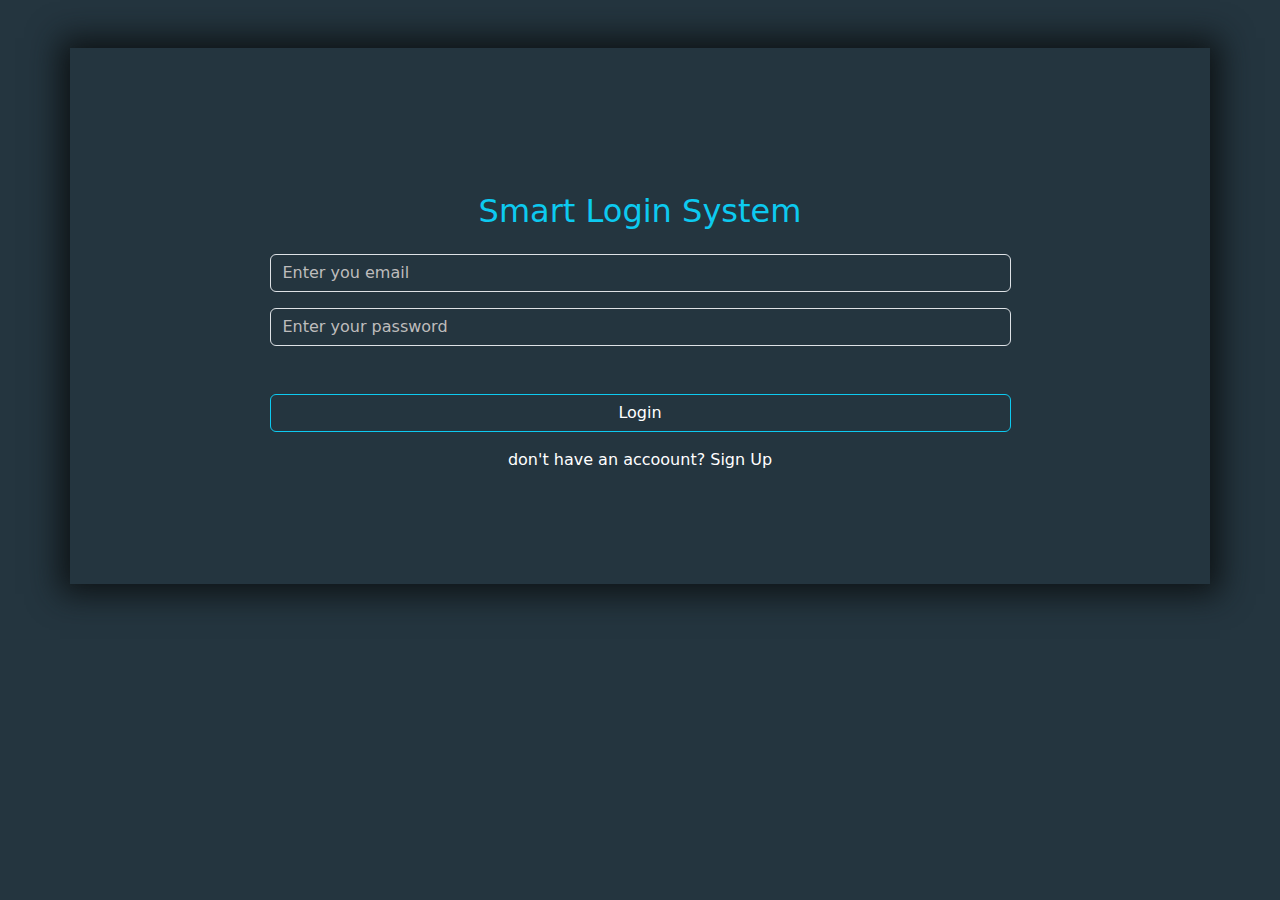
<file: index.html>
<!DOCTYPE html>
<html lang="en">
<head>
    <meta charset="UTF-8">
    <meta name="viewport" content="width=device-width, initial-scale=1.0">
    <title>Login</title>
    <link rel="stylesheet" href="css/bootstrap.min.css">
    <link rel="stylesheet" href="css/style.css">
</head>
<body>
    <div class="container mt-5  py-5">
       
        <div class="w-75 form p-5 mt-5 m-auto text-center form-container ">
            <h2 class="text-info mb-4">Smart Login System</h2>
            <div class="mb-3 ">
            <input type="text" class="form-control bg-transparent text-white" id="loginEmail" placeholder="Enter you email">
            </div>
            <div class="mb-3">
            <input type="password" class="form-control bg-transparent text-white mb-5" id="loginPassword" placeholder="Enter your password">
            </div>
            <p class="text-danger d-none " id="fillMsg">All inputs is required</p>
            <p class="text-danger d-none" id="wrongMsg">your email or password is incorrect</p>
            <a class="btn btn-outline-info w-100 mb-3 text-decoration-none" id="loginBtn" onclick="loginUser()">Login</a>
            <p class="text-white">don't have an accoount? <a href="signUp.html" class="text-white text-decoration-none">Sign Up</a></p>
        </div>
    </div>
    <script src="js/index.js" ></script>
</body>
</html>
</file>
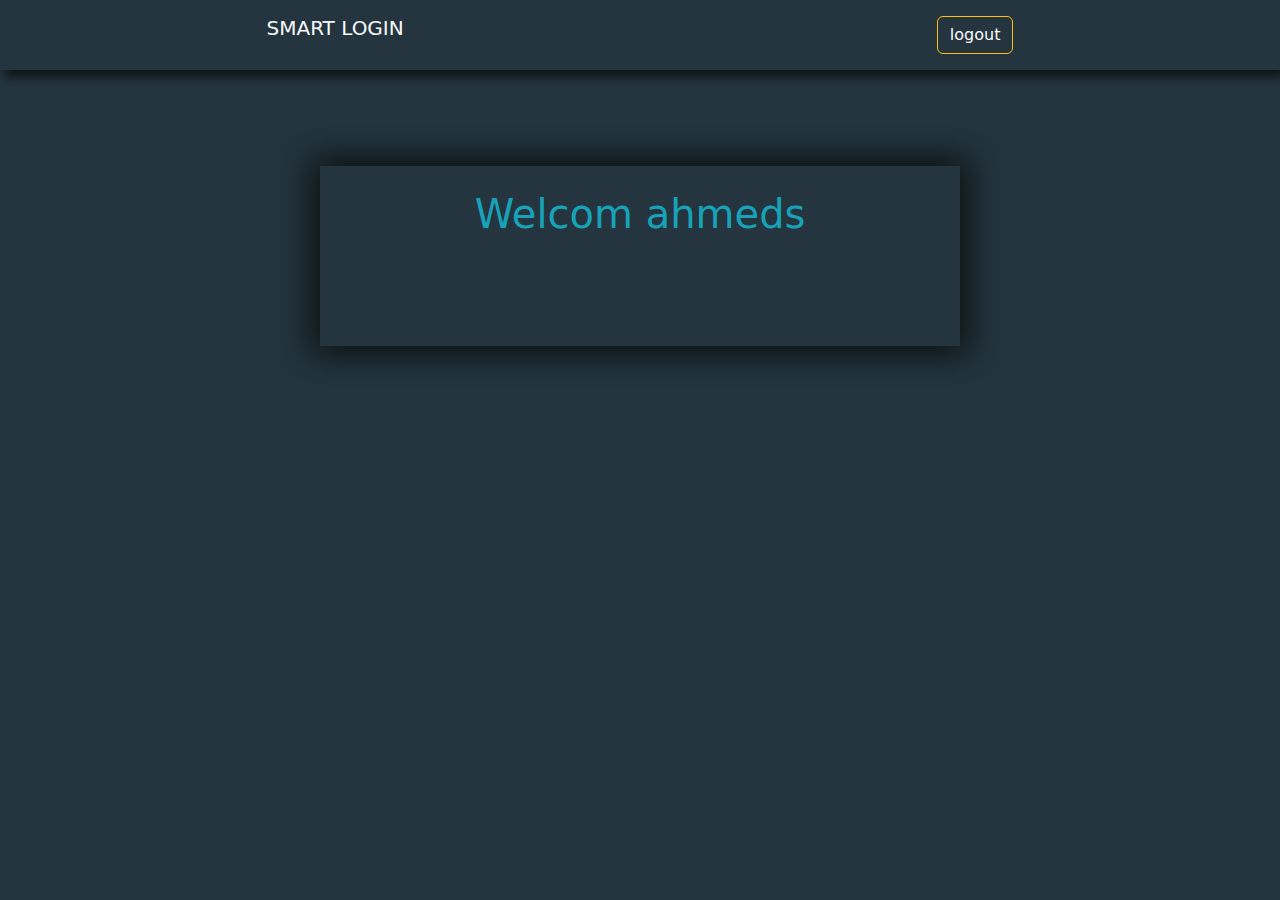
<file: home.html>
<!DOCTYPE html>
<html lang="en">
<head>
    <meta charset="UTF-8">
    <meta http-equiv="X-UA-Compatible" content="IE=edge">
    <meta name="viewport" content="width=device-width, initial-scale=1.0">
    <title>login</title>
    <link rel="stylesheet" href="css/all.min.css">
    <link rel="stylesheet" href="css/bootstrap.min.css">
    <link rel="stylesheet" href="css/style.css">
</head>
<body  >
<header class="d-flex py-3  justify-content-around  w-100 ">
    <h5 class="text-light">SMART LOGIN</h5>
    <button class="btn btn-outline-warning text-light">logout</button>
</header>

<section class=" vh-50 py-5">
<div class="container home-content mt-5 text-center  w-50  py-4">
<h1 id="welcomes" >Welcom ahmeds</h1> 
</div>
</section>




<script src="js/bootstrap.bundle.js" ></script>
   <script src="js/index.js" ></script>
</body>
</html>
</file>
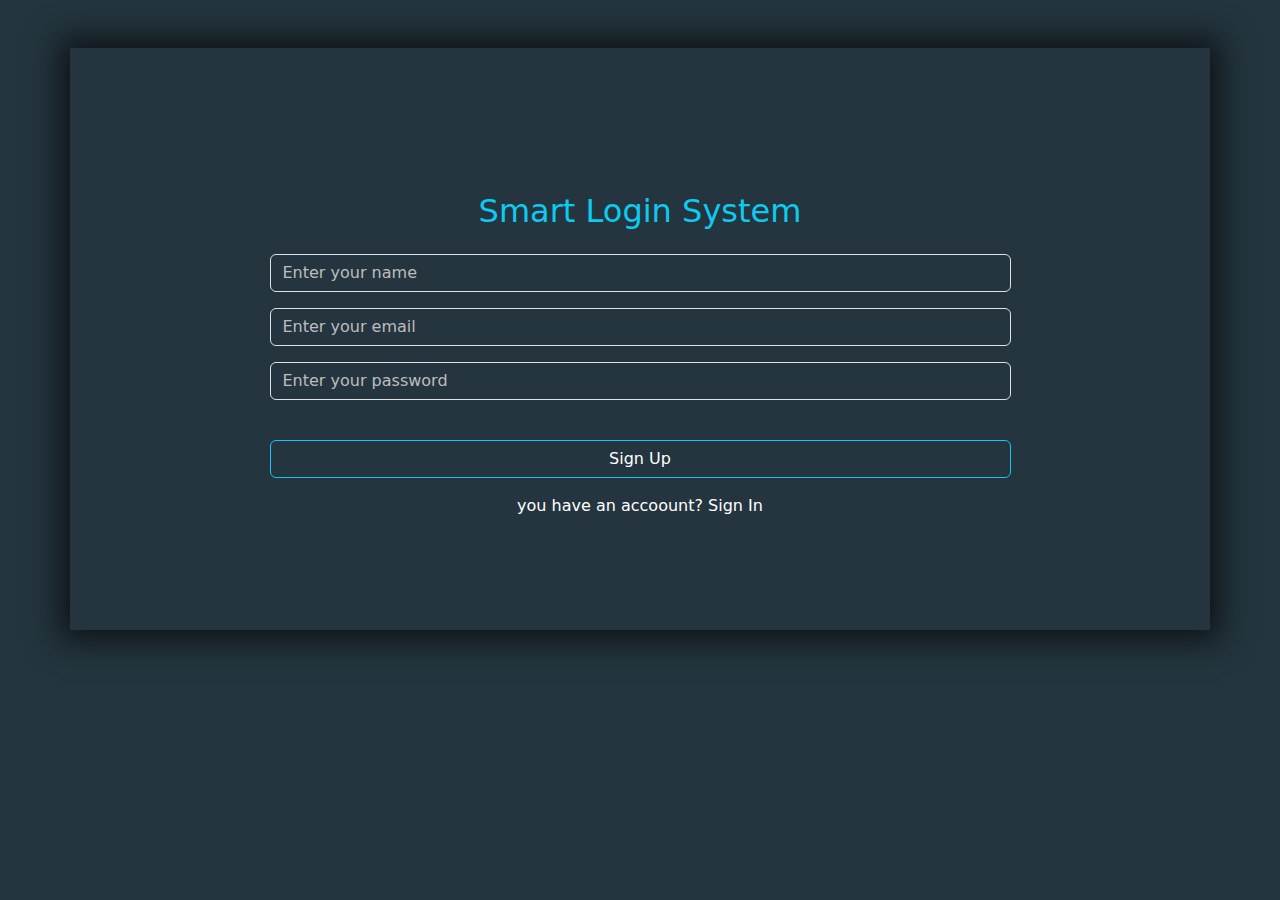
<file: signUp.html>
<!DOCTYPE html>
<html lang="en">
<head>
    <meta charset="UTF-8">
    <meta name="viewport" content="width=device-width, initial-scale=1.0">
    <title>Login</title>
    <link rel="stylesheet" href="css/bootstrap.min.css">
    <link rel="stylesheet" href="css/style.css">

   
   
</head>
<body>
    <div class="container mt-5 py-5">
        <div class="w-75 form mt-5 p-5 m-auto text-center form-container ">
            <h2 class="text-info mb-4">Smart Login System</h2>
            <div class="mb-3 ">
            <input id="username" type="text" class="form-control bg-transparent text-white" id="username" placeholder="Enter your name">
            <p id="nameAlert" class="d-none text-danger">include at least 3 letters starting with capital, second name is optional</p>
            </div>
            <div class="mb-3 ">
            <input id="userEmail" type="email" class="form-control bg-transparent text-white" id="userEmail" placeholder="Enter your email">
            <p id="EmailAlert" class="d-none text-danger">name@example.com</p>
            </div>
            <div class="mb-3">
                <input id="userPassword" type="password" class="form-control bg-transparent text-white mb-3"  placeholder="Enter your password">
                <p id="PasswordAlert" class="d-none text-danger m-0">you must enter password, from 5 to 10 characters</p>

            </div>

            <p class="text-danger d-none mb-0" id="accountMsg">this account is exist before</p>
            <p class="text-success d-none" id="confirmed">Success</p>
            <p class="text-danger d-none mb-0" id="tryAgain">failed Try again</p>
            <a id="signupBtn" onclick="signUp()" class="btn btn-outline-info w-100 mb-3 mt-4 text-decoration-none">Sign Up</a>
            <p class="text-white d-block">you have an accoount? <a href="index.html" class="text-white text-decoration-none">Sign In</a></p>
            <a href="index.html" class="d-none btn btn-outline-success text-white w-25 m-auto" id="signin">signin</a>
        </div>
    </div>
    <script src="js/index.js" ></script>
</body>
</html>
</file>
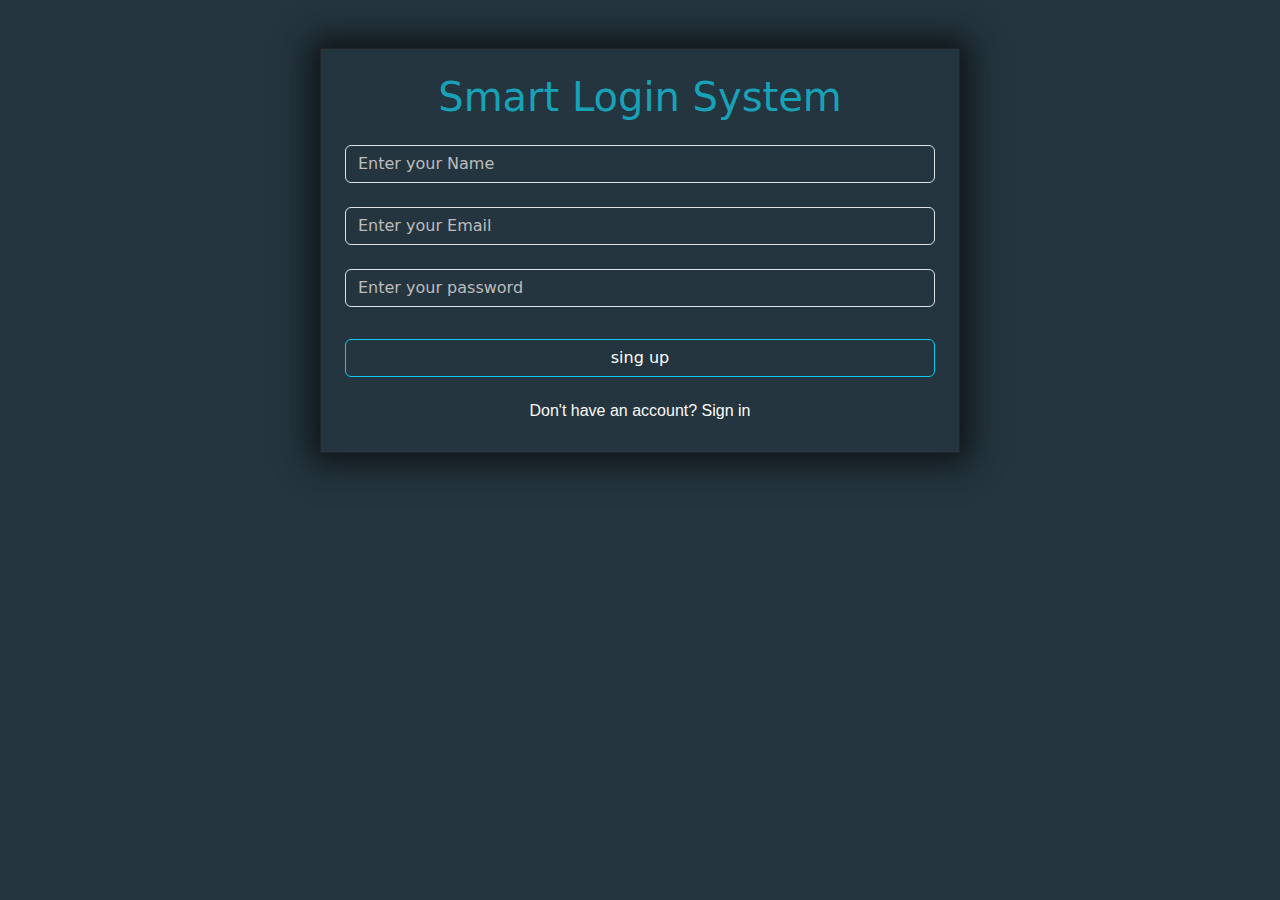
<file: singup.html>
<!DOCTYPE html>
<html lang="en">
<head>
    <meta charset="UTF-8">
    <meta http-equiv="X-UA-Compatible" content="IE=edge">
    <meta name="viewport" content="width=device-width, initial-scale=1.0">
    <title>singup</title>
    <link rel="stylesheet" href="css/all.min.css">
    <link rel="stylesheet" href="css/bootstrap.min.css">
    <link rel="stylesheet" href="css/style.css">
</head>
<body >
<!-- registration -->
<div id="registration" class="container  mt-5 text-center  w-50 m-auto p-4   border border-1 border-dark">
    <h1>Smart Login System</h1>

<input id="userName" class="form-control  bg-transparent mt-4 mb-2" type="email" placeholder="Enter your Name">
<input id="userEmail" class="form-control  bg-transparent mt-4 mb-2" type="email" placeholder="Enter your Email">
<input id="userPassword" class="form-control  bg-transparent mt-4 mb-2" type="password" placeholder="Enter your password">

<a  id="singup" class="w-100 btn btn-outline-info mt-4 mb-4">sing up</a>

<h6 class="text-light "> Don't have an account?  <a href="index.html">Sign in</a></h6>
</div>




<script src="js/bootstrap.bundle.js" ></script>
    <script src="js/index.js" ></script>
</body>
</html>
</file>
<file: css/style.css>
*{
    box-sizing: border-box;
}
body{
    background-color:#24353f !important;
}
::placeholder{
    color: rgb(190, 188, 188) !important;
}
.container{
box-shadow: 0 0  30px 10px  #0e1315 ;
}
.container h1{
    color: #17A2B8 !important;
}
.container h6{
    font-family: Arial, Helvetica, sans-serif;
    font-weight: 300;
}
.container a{
    text-decoration: none;
    color: white !important;
    font-size: 16px;
}

.container a:hover{
    border-bottom: 2px solid white;
}
 #home *{
    background-color:#24353f !important ;
 }
 header{
    box-shadow:5px 7px 10px #0e1315;
 }
 .home-content{
    height: 20vh !important;
 }
 input{
    color: white !important;
 }
</file>
